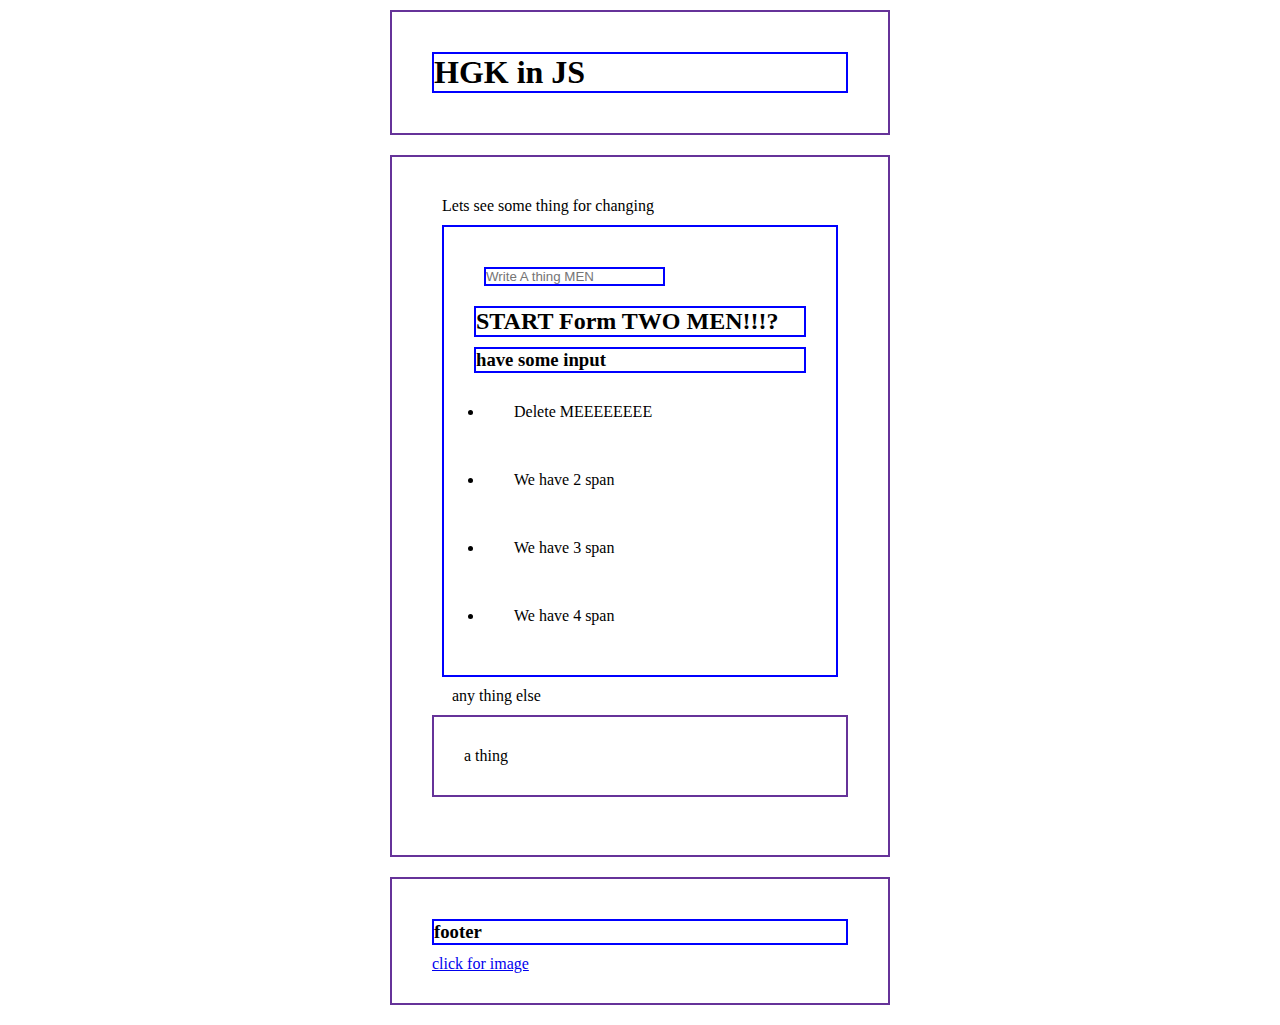
<file: index.html>
<!DOCTYPE html>
<html lang="en">
<head>
    <meta charset="UTF-8">
    <meta name="viewport" content="width=device-width, initial-scale=1.0">
    <title>JS in the browser</title>
    <link rel="stylesheet" href="style.css">
</head>
<body>
    
    <header class="body" id="header">

        <h1 class="title" id="h1-id">HGK in JS</h1>

    </header>
    
    <main class="body" id="main">

        <section id="to-do-section">
            <p id="p-tag-in-section">Lets see some thing for changing</p>
        </section>

        <div id="div-in-main">

            

            <section class="to-do-section"> 
                <form id="form-one-in-main">
                <input type="text" id="input1-in-div-main" placeholder="Write A thing MEN" >
                </form>
                <h2 class="title">
                    START Form TWO MEN!!!?
                </h2>
                <h3 class="title">
                    have some input
                </h3>
                <ul id="make-list">
                    <li class="to-do-li" draggable="false" id="li1">
                        <span class="span-in-li">Delete MEEEEEEEE</span>
                    </li>
                    <li class="to-do-li">
                        <span class="span-in-li">We have 2 span</span>
                    </li>
                    <li class="to-do-li">
                        <span class="span-in-li">We have 3 span</span>
                    </li>
                    <li class="to-do-li">
                        <span class="span-in-li">We have 4 span</span>
                    </li>
                </ul>
            </section>
        </div>
    <div class="contuner" id="div1">
        <div>
            <p>any thing else</p>
        </div>
    </div>

    <footer>
        a thing
    </footer>

    <area shape="" coords="" href="" alt="">
    <area shape="circle" coords="" href="" alt="">

    </main>
    
    <footer class="body" id="footer">
        <h3 class="title">footer</h3>
        <a href="#" id="link-in-footer">click for image</a>
    </footer>
    <script src="javascript.js"></script>
</body>
</html>
</file>
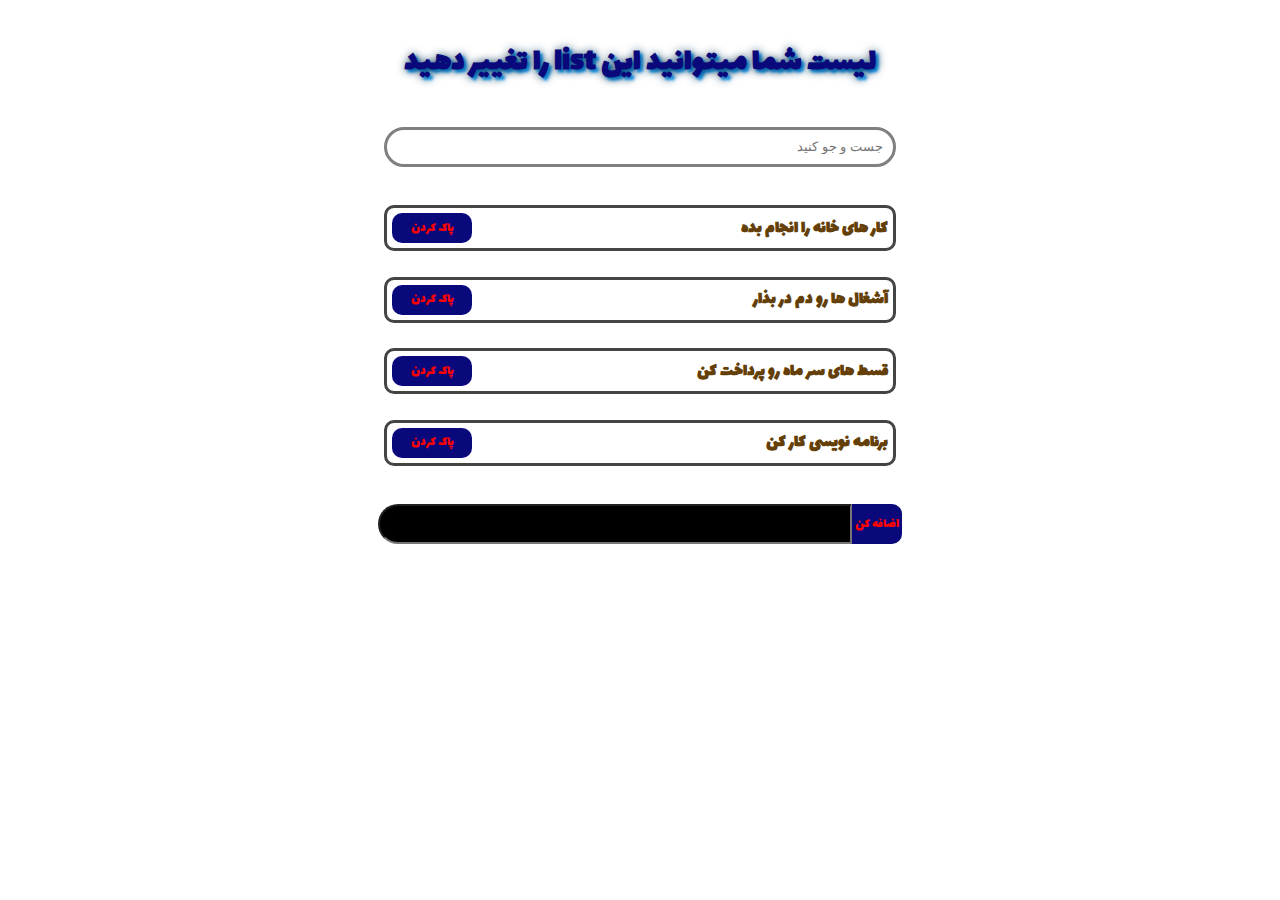
<file: projects/To do list project/index.html>
<!DOCTYPE html>
<html lang="en">
<head>
    <meta charset="UTF-8">
    <meta name="viewport" content="width=device-width, initial-scale=1.0">
    <title>To Do List Project</title>
    <link rel="stylesheet" href="style.css">
    <link rel="preconnect" href="https://fonts.googleapis.com">
    <link rel="preconnect" href="https://fonts.gstatic.com" crossorigin>
    <link href="https://fonts.googleapis.com/css2?family=Lalezar&display=swap" rel="stylesheet">
</head> 
<body>
    
    <div class="nav">
        <h1 id="text-div">را تغییر دهید list لیست شما میتوانید این </h1>
        <form  id="search-form" action="">
            <input type="text" placeholder="جست و جو کنید">
        </form>
    </div>
    <div class="main">
        <ul class="ul-list">
            <li class="li-list">
                <span class="span-in-li">کار های خانه را انجام بده</span>
                <button type="button" class="button-delete">پاک کردن</button>
            </li>
            <li class="li-list">
                <span class="span-in-li">آشغال ها رو دم در بذار </span>
                <button type="button" class="button-delete">پاک کردن</button>
            </li>
            <li class="li-list">
                <span class="span-in-li">قسط های سر ماه رو پرداخت کن</span>
                <button type="button" class="button-delete">پاک کردن</button>
            </li>
            <li class="li-list">
                <span class="span-in-li">برنامه نویسی کار کن </span>
                <button type="button" class="button-delete">پاک کردن</button>
            </li>
        </ul>
    </div>
    <div class="footer">
        <ul id="ul-in-footer">
                <input type="text">
                <button type="button" id="button" class="button-delete">اضافه کن</button>
        </ul>
    </div>
    
    <script src="script.js"></script>
</body>
</html>
</file>
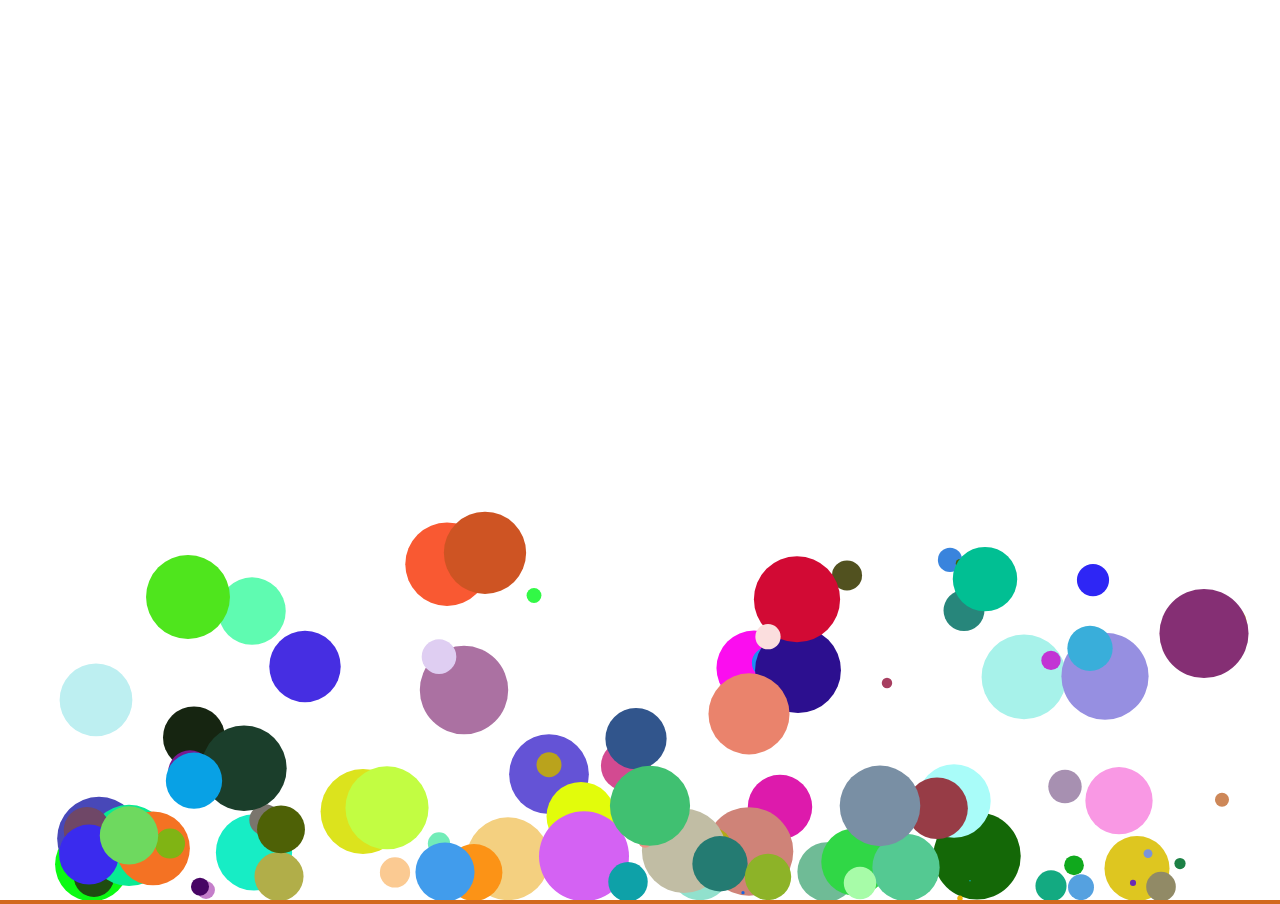
<file: canvasSeaason/indexForCanvas.html>
<!DOCTYPE html>
<html lang="en">
<head>
    <meta charset="UTF-8">
    <meta name="viewport" content="width=device-width, initial-scale=1.0">
    <title>Canvas Season</title>
    <link rel="stylesheet" href="style.ForCanvas.css">
</head>
<body>
    
    <canvas></canvas>
    <!-- <div id="ball"></div> -->

    <script src="javaScriptForCanvas.js"></script>
</body>
</html>
</file>
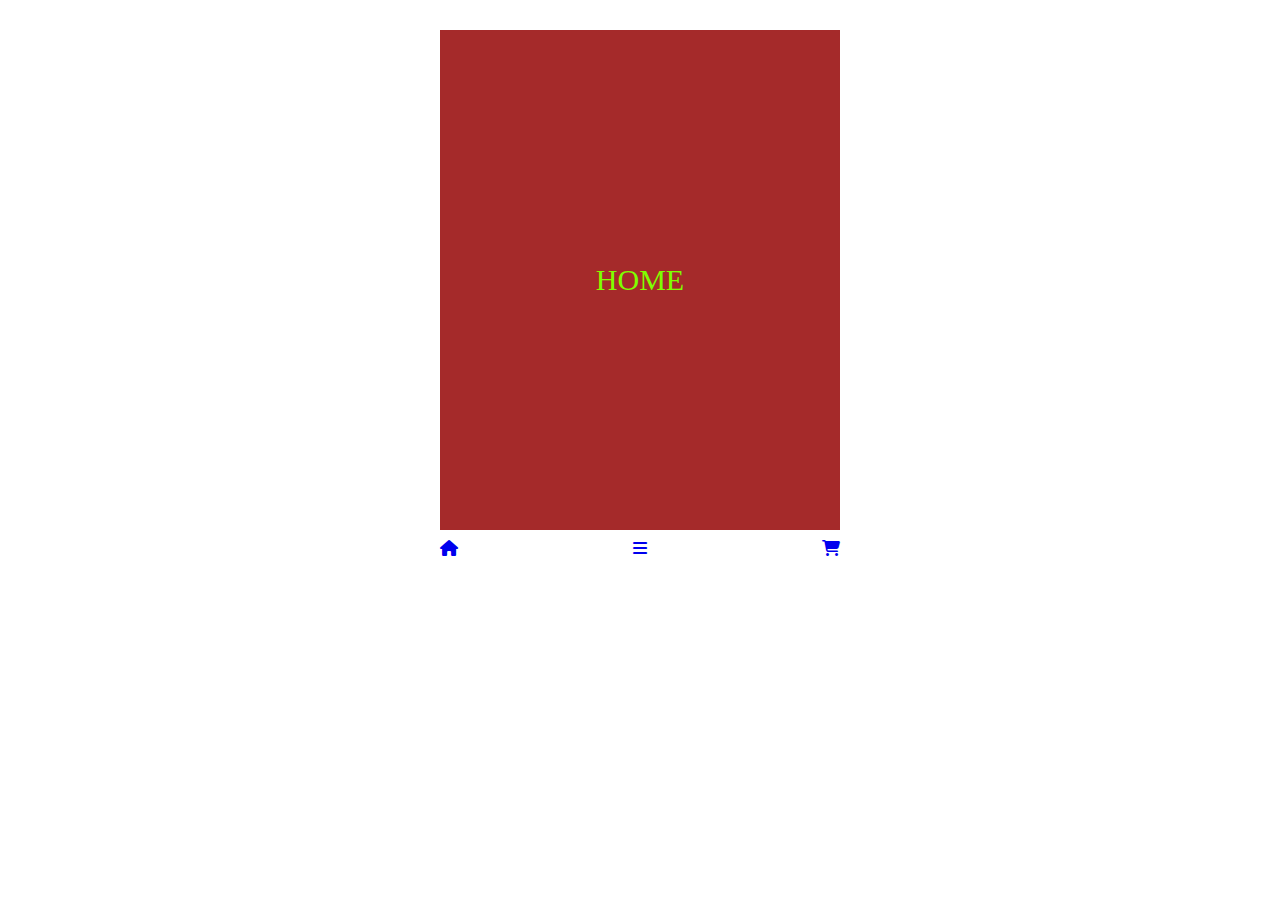
<file: projects/hash project/indexProjects.html>
<!DOCTYPE html>
<html lang="en">
<head>
    <meta charset="UTF-8">
    <meta name="viewport" content="width=device-width, initial-scale=1.0">
    <title>Projects</title>
    <link rel="stylesheet" href="stuleProjects.css">
    <link rel="stylesheet" href="https://cdnjs.cloudflare.com/ajax/libs/font-awesome/6.5.1/css/all.min.css">
</head>
<body>
    
    <div id="home-div">
        <p>HOME</p>
    </div>
    <div id="icon-div" class="div-icon">
        <a href="#home"><i class="fa-solid fa-home my-home icon"></i></a>
        <a href="#menu"><i class="fa-solid fa-bars my-menu icon"></i></a>
        <a href="#buy"><i class="fa-solid fa-cart-shopping my-buy icon"></i></a>
    </div>

    <script src="javaScriptProjects.js"></script>
</body>
</html>
</file>
<file: style.css>
*{
    margin: 0px auto;
    padding: 0px;
    box-sizing: border-box;
}
body{
    max-width: 500px;
}
header , footer , main{
    border: 2px solid rebeccapurple;
    margin-bottom: 20px;
    padding: 30px;
}
header *, footer *, main *{
    margin: 10px;
}

header{
    margin-top: 10px;
}
.to-do-li{
    padding: 20px;
}
.to-do-section{
    padding: 20px;
    border: 2px solid blue;
}
.title{
    border: 2px solid blue;
}
#input1-in-div-main{
    border: 2px solid blue;
    margin: 10px;
}
#become-red{
    color: burlywood;
    background-color: brown;
    font-size: larger;
}

footer h3{
    animation-name: identifier;
    animation-duration: 5s;
    animation-delay: 2s;
}


@keyframes identifier {
    0%{
        font-size: larger;
    }
    20%{
        color: brown;
        font-size: 50px;
    }
    80%{
        color: yellow;
        font-size: 30px;
    }
    100%{
        color: black;
        font-size: larger;
    }
}
</file>
<file: projects/To do list project/style.css>
*{
    padding: 0px;
    margin: 0px;
    box-sizing: border-box;
}

body{
    display: flex;
    justify-content: flex-start;
    flex-direction: column;
    align-items: center;
    min-height: 100vh;
}
.nav{
    width: 100%;
    display: flex;
    justify-content: center;
    flex-direction: column;
    align-items: center;
}
#text-div{
    font-family: "Lalezar", system-ui;
    font-style: normal;
    margin-top: 3%;
    color: rgb(9, 9, 124);
    text-shadow: 1px 1px 10px rgb(10, 56, 87), 3px 3px 3px rgb(14, 159, 255);

}
#search-form{
    width: 100%;
    display: flex;
    align-items: center;
    justify-content: center;
}
#search-form input{
    width: 40%;
    max-width: 700px;
    height: 40px;
    margin-top: 3%;
    direction: rtl;
    text-align: right;
    z-index: 100;
    border-radius: 20px;
    outline: none;
    padding-right: 10px;
    border: 3px gray solid;
}
.main{
    width: 100%;
    display: flex;
    flex-direction: column;
    justify-content: center;
    align-items: center;
    margin-top: 2%;
}
#search-form input:focus{
    border: 3px rgb(11, 37, 92) solid;
}
.ul-list{
    width: 100%;
    list-style: none;
    font-family: "Lalezar", system-ui;
    font-weight: bolder;
    font-size: 18px;
    font-style: normal;
    display: flex;
    align-items: center;
    justify-content: center;
    flex-direction: column;
}
.ul-list li{
    width: 40%;
    max-width: 700px;
    text-align: right;
    margin: 1% 0 1% 0;
    border: 3px rgb(68, 68, 68) solid;
    border-radius: 10px;
    padding: 5PX;
    transition: 0.5s ease;
    color: rgb(100, 63, 7);
    display: flex;
    justify-content: space-between;
    align-items: center;
    direction: rtl;
}
.ul-list li:hover{
    border: 3px rgb(255, 255, 255) solid;
}
.button-delete{
    width: 80px;
    height: 30px;
    color: red;
    font-family: "Lalezar", system-ui;
    background-color: rgb(9, 9, 124);
    border: none;
    border-radius: 10px;
    cursor: pointer;
    transition: all 0.15s ease-in;
}
.button-delete:hover{
    color: rgb(0, 0, 0);
    background-color: rgb(255, 255, 255);
}
.footer{
    width: 100%;
}
#ul-in-footer{
    width: 100%;
    display: flex;
    justify-content: center;
    align-items: center;
    flex-direction: row;
}
#ul-in-footer input{
    width: 37%;
    max-width: 700px;
    margin-top: 2%;
    height: 40px;
    direction: rtl;
    text-align: right;
    border-top-left-radius: 20px;
    border-bottom-left-radius: 20px;
    outline: none;
    padding-right: 1%;
    background-color: rgb(0, 0, 0);
    color: rgb(245, 255, 240);
}
#ul-in-footer input:focus{
    border: 3px rgb(11, 37, 92) solid;
}
#ul-in-footer button{
    width: 5%;
    max-width: 50px;
    height: 40px;
    margin-top: 2%;
    border: none;
    border-top-left-radius: 0px;
    border-bottom-left-radius: 0px;

}
</file>
<file: canvasSeaason/style.ForCanvas.css>
*{
    padding: 0px;
    margin: 0px;
    box-sizing: border-box;
}
body{
    background-color: chocolate;
    /* position: relative; */
}
canvas{
    background-color: white;
    font-family: 'Franklin Gothic Medium', 'Arial Narrow', Arial, ;
}
/* #ball{
    width: 50px;
    height: 50px;
    background-color: black;
    border-radius: 50%;
    position: fixed;
    top: 10px;
    left: 10px;
} */
</file>
<file: projects/hash project/stuleProjects.css>
*{
    margin: 0px;
    padding: 0px;
    box-sizing: border-box;
}
body{
    display: flex;
    justify-content: center;
    justify-items: center;
    align-items: center;
    flex-flow: column wrap;
}

#home-div{
    width: 400px;
    max-width: 500px;
    height: 500px;
    background-color: brown;
    margin-top: 30px;
    display: flex;
    justify-content: center;
    align-items: center;
}

#home-div p{
    font-size: 30px;
    color: chartreuse;
}

#icon-div{
    max-width: 450px;
    height: 40px;
    display: grid;
    padding-top: 10px;
    gap: 175px;
    grid-template-areas: 
    "m n p";
}
</file>
